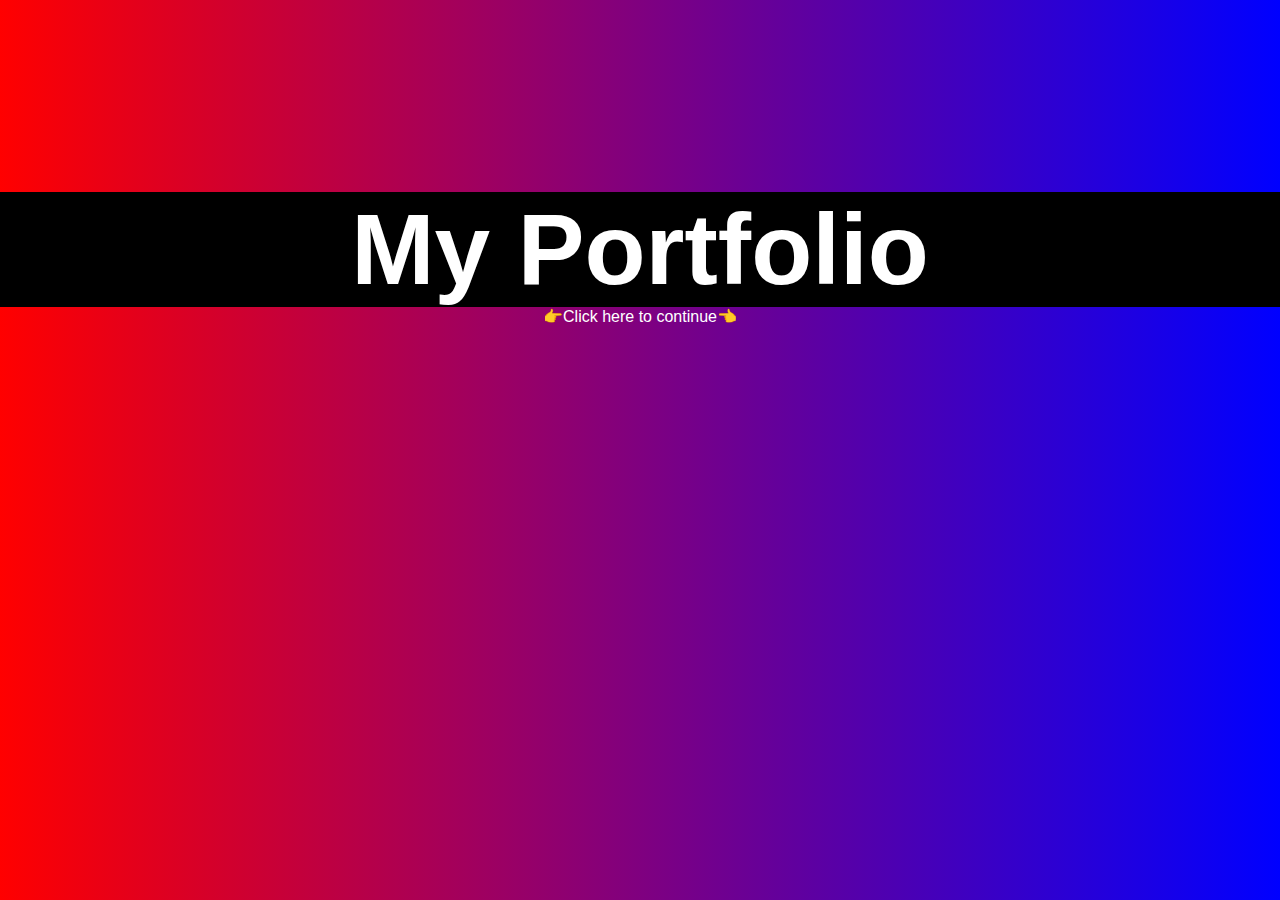
<file: index.html>
<!DOCTYPE html>
<html lang="en" dir="ltr">
  <head>
    <meta charset="utf-8">
    <title>My Portfolio</title>
    <link rel="stylesheet" href="style.css">
  </head>
  <body>
    <div class="main">
      <div class="heading">
        <h1>My Portfolio</h1>
      <div class="click">
        <a href="info.html">👉Click here to continue👈</a>
      </div>
      </div>
    </div>
  </body>
</html>
</file>
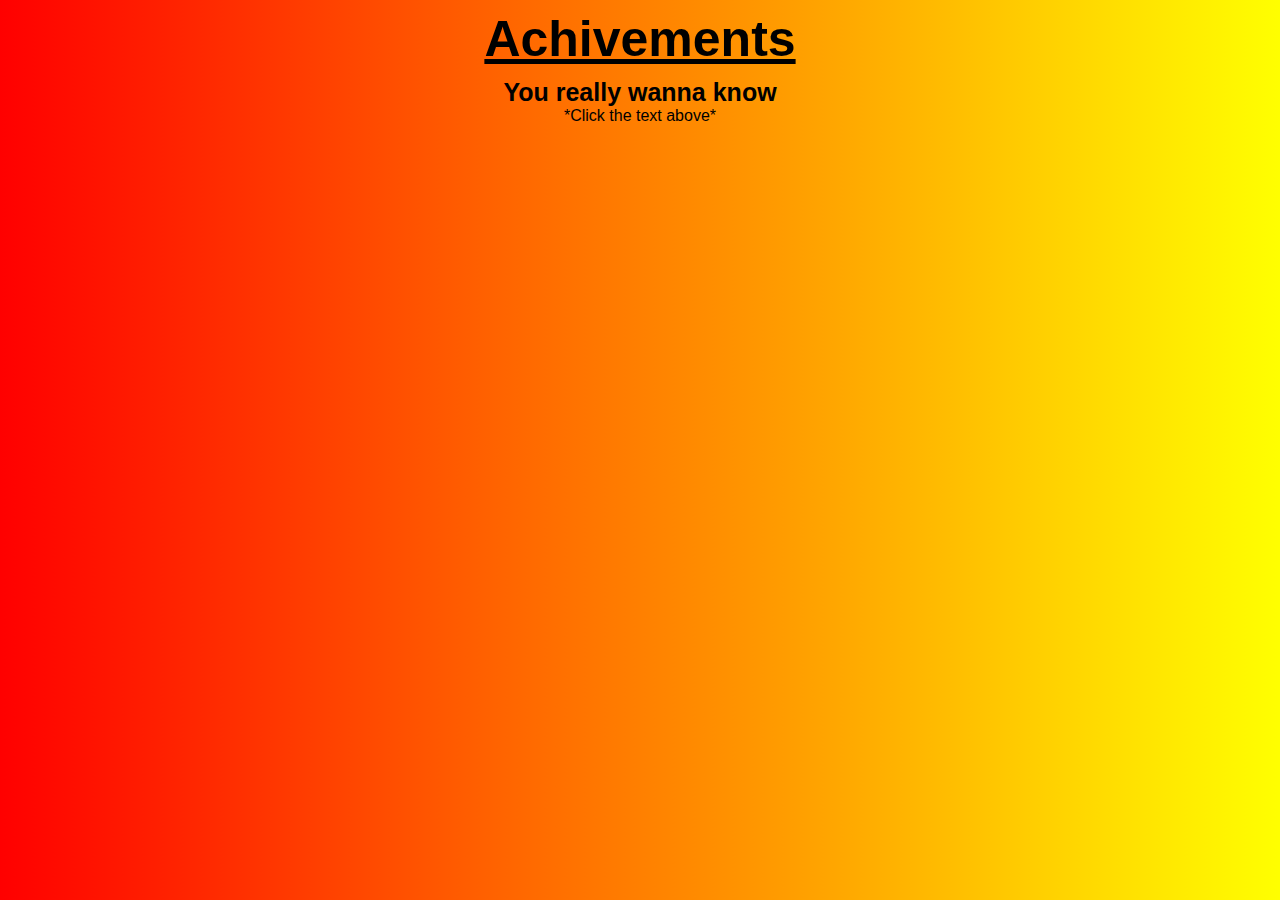
<file: info.html>
<!DOCTYPE html>
<html lang="en" dir="ltr">
  <head>
    <meta charset="utf-8">
    <title>My Portfolio</title>
    <link rel="stylesheet" href="style_bio.css">
  </head>
  <body>
    <div class="main">
      <h1>Achivements</h1>
      <div class="know">
        <a href="#" onclick="myFunction()">You really wanna know</a>
        <p>*Click the text above*</p>
        <h2 id="demo">NONE</h2>
      </div>
    </div>

    <script>
    function myFunction() {
      var x = document.getElementById("demo");
      x.style.color = "black";
    }
    </script>

  </body>
</html>
</file>
<file: style.css>
*{
  padding: 0;
  margin:0;
  font-family: 'Trebuchet MS', 'Lucida Sans Unicode', 'Lucida Grande', 'Lucida Sans', Arial, sans-serif
}
body{
  background: linear-gradient(to right, red, blue);
  color: white;
}

.main {
  text-align: center;
  margin-top: 15%;
}

.heading h1{
  width: 100%;
  background-color: black;
  font-size: 100px;
}

.click a {
  background: none;
  text-decoration: none;
  color: white;
  transition: 1s;
}

a:hover {
  color: black;
  background-color: white;
  text-decoration: 20px underline linear-gradient(to right, red, blue);
  font-size: 20px;
}
</file>
<file: style_bio.css>
* {
    padding: 0;
    margin: 0;font-family: 'Trebuchet MS', 'Lucida Sans Unicode', 'Lucida Grande', 'Lucida Sans', Arial, sans-serif
  }

body {
  background: linear-gradient(to left, yellow , red);
}

 .main {
   text-align: center;
   color: black;
 }

.main h1{
  font-size: 50px;
  padding: 10px;
  text-decoration: 5px solid underline;
}

.know a {
  font-size: 25px;
  font-weight:bold;
  text-decoration: none;
  color: black;
  transition: 0.5s;
}

a:hover {
  background-color: white;
}

.know h2{
  font-size: 300px;
  color: transparent;
}
</file>
